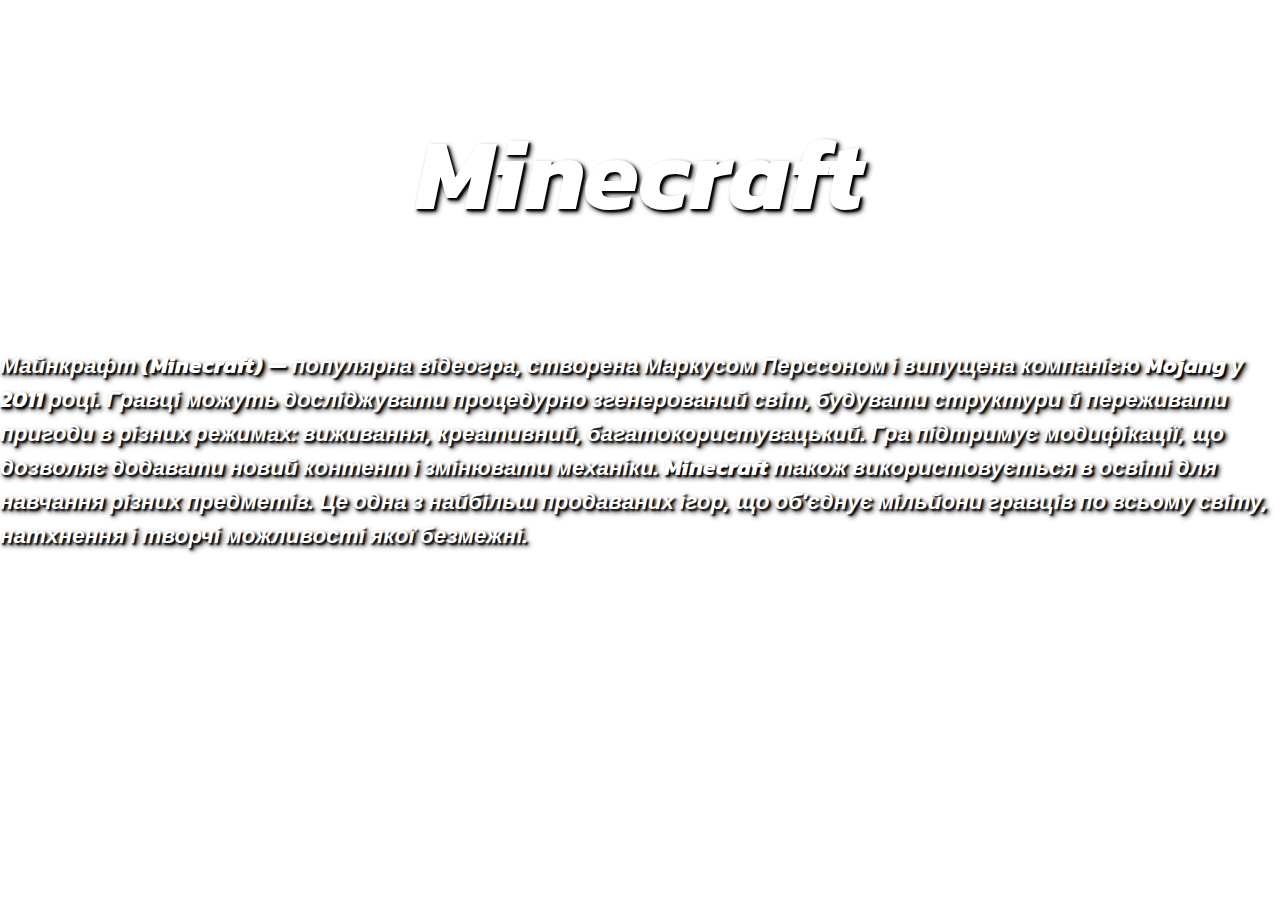
<file: main.html>
<!DOCTYPE html>
<html>
<head>
	<link rel="preconnect" href="https://fonts.googleapis.com">
<link rel="preconnect" href="https://fonts.gstatic.com" crossorigin>
<link href="https://fonts.googleapis.com/css2?family=Kanit:ital,wght@0,100;0,200;0,300;0,400;0,500;0,600;0,700;0,800;0,900;1,100;1,200;1,300;1,400;1,500;1,600;1,700;1,800;1,900&display=swap" rel="stylesheet">
    <link rel="stylesheet" type="text/css" href="style.css">
	<title>Minecraft Mini Wiki</title>
</head>
<body>
     <div class="countainer">
     	<div class="banner">
     		
     	<div class="text">
     		<a href="index.html"><h1>Minecraft</h1></a>
     	</div>
     	
     	</div>
     	<div class="about">
     		<h2>
Майнкрафт (Minecraft) — популярна відеогра, створена Маркусом Перссоном і випущена компанією Mojang у 2011 році. Гравці можуть досліджувати процедурно згенерований світ, будувати структури й переживати пригоди в різних режимах: виживання, креативний, багатокористувацький. Гра підтримує модифікації, що дозволяє додавати новий контент і змінювати механіки. Minecraft також використовується в освіті для навчання різних предметів. Це одна з найбільш продаваних ігор, що об'єднує мільйони гравців по всьому світу, натхнення і творчі можливості якої безмежні.</h2>
     	</div>
     </div>
</body>
</html>
</file>
<file: style.css>
body{
	background-image: url('https://th.bing.com/th/id/OIP.BUnucsUVT8lCOwDBOFWMIgHaEo?rs=1&pid=ImgDetMain')
}
.gg{
	display: flex;
	margin: 70px;
	color: green;
	border: 1px solid black;
	background-image: url('https://th.bing.com/th/id/OIP.WeHEMhqahOct3CpsoVSJ3QHaEK?rs=1&pid=ImgDetMain');	
}

.pon{
	display: flex;
	margin: 70px;
	color: pink;
	border: 1px solid black;
	background-image: url('https://th.bing.com/th/id/OIP.WeHEMhqahOct3CpsoVSJ3QHaEK?rs=1&pid=ImgDetMain');	
}

.kk{
	width: 60px;
	display: flex;
	margin: 70px;
	color: pink;
	border: 1px solid black;
	background-image: url('https://th.bing.com/th/id/OIP.WeHEMhqahOct3CpsoVSJ3QHaEK?rs=1&pid=ImgDetMain');	
}

body {
  margin: 0;
  padding: 0;
  font-family: "Kanit", sans-serif;
  font-weight: 500;
  font-style: italic;
}
h1{
  margin: 0px;
}
img{
  display: flex;
  justify-content: row;
  align-items: row;
  height: 300px;
  width: 100%;
}
.text{
  font-size: 50px;
  color: white;
  text-shadow: 2px 2px 2px #000, 3px 3px 5px black;
}
.banner{
  display: flex;
  justify-content: center;
  align-items: center;
  margin: 0;
  height: 348px;
  background-image: url("https://st.hzcdn.com/simgs/92b18686057244b0_4-8136/home-design.jpg");
}
.about{
  font-size: 15px;
  background-image: url("https://media.istockphoto.com/vectors/seamless-pixelated-dirt-texture-mapping-background-for-various-vector-id933924460?k=20&m=933924460&s=170667a&w=0&h=msbnWRiEz_wr63CwPiemgoooIaNRvPC7h8w81Us7O44=");
  color: white;
  text-shadow: 2px 2px 2px #000, 3px 3px 5px black;

}
h2{
  margin: 0px;
}
a{
  text-decoration: none;
  color: white;
}
</file>
